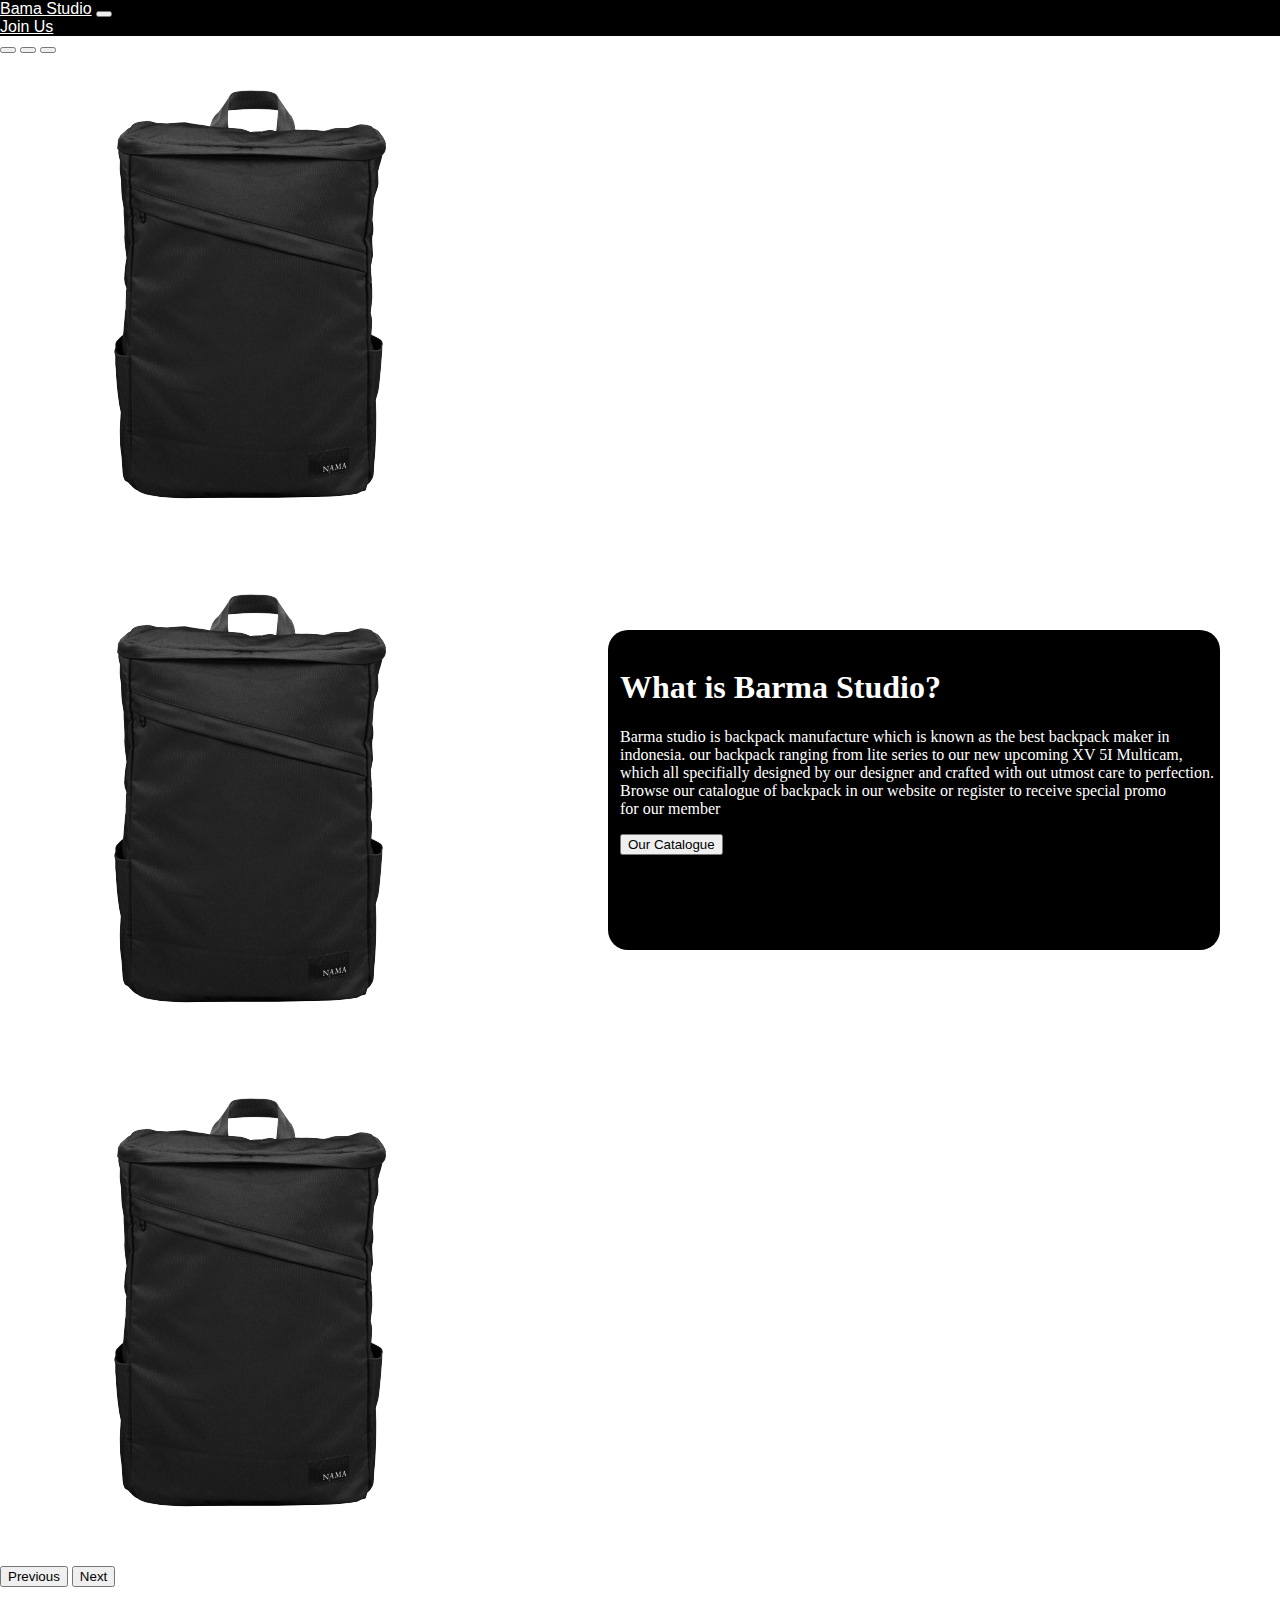
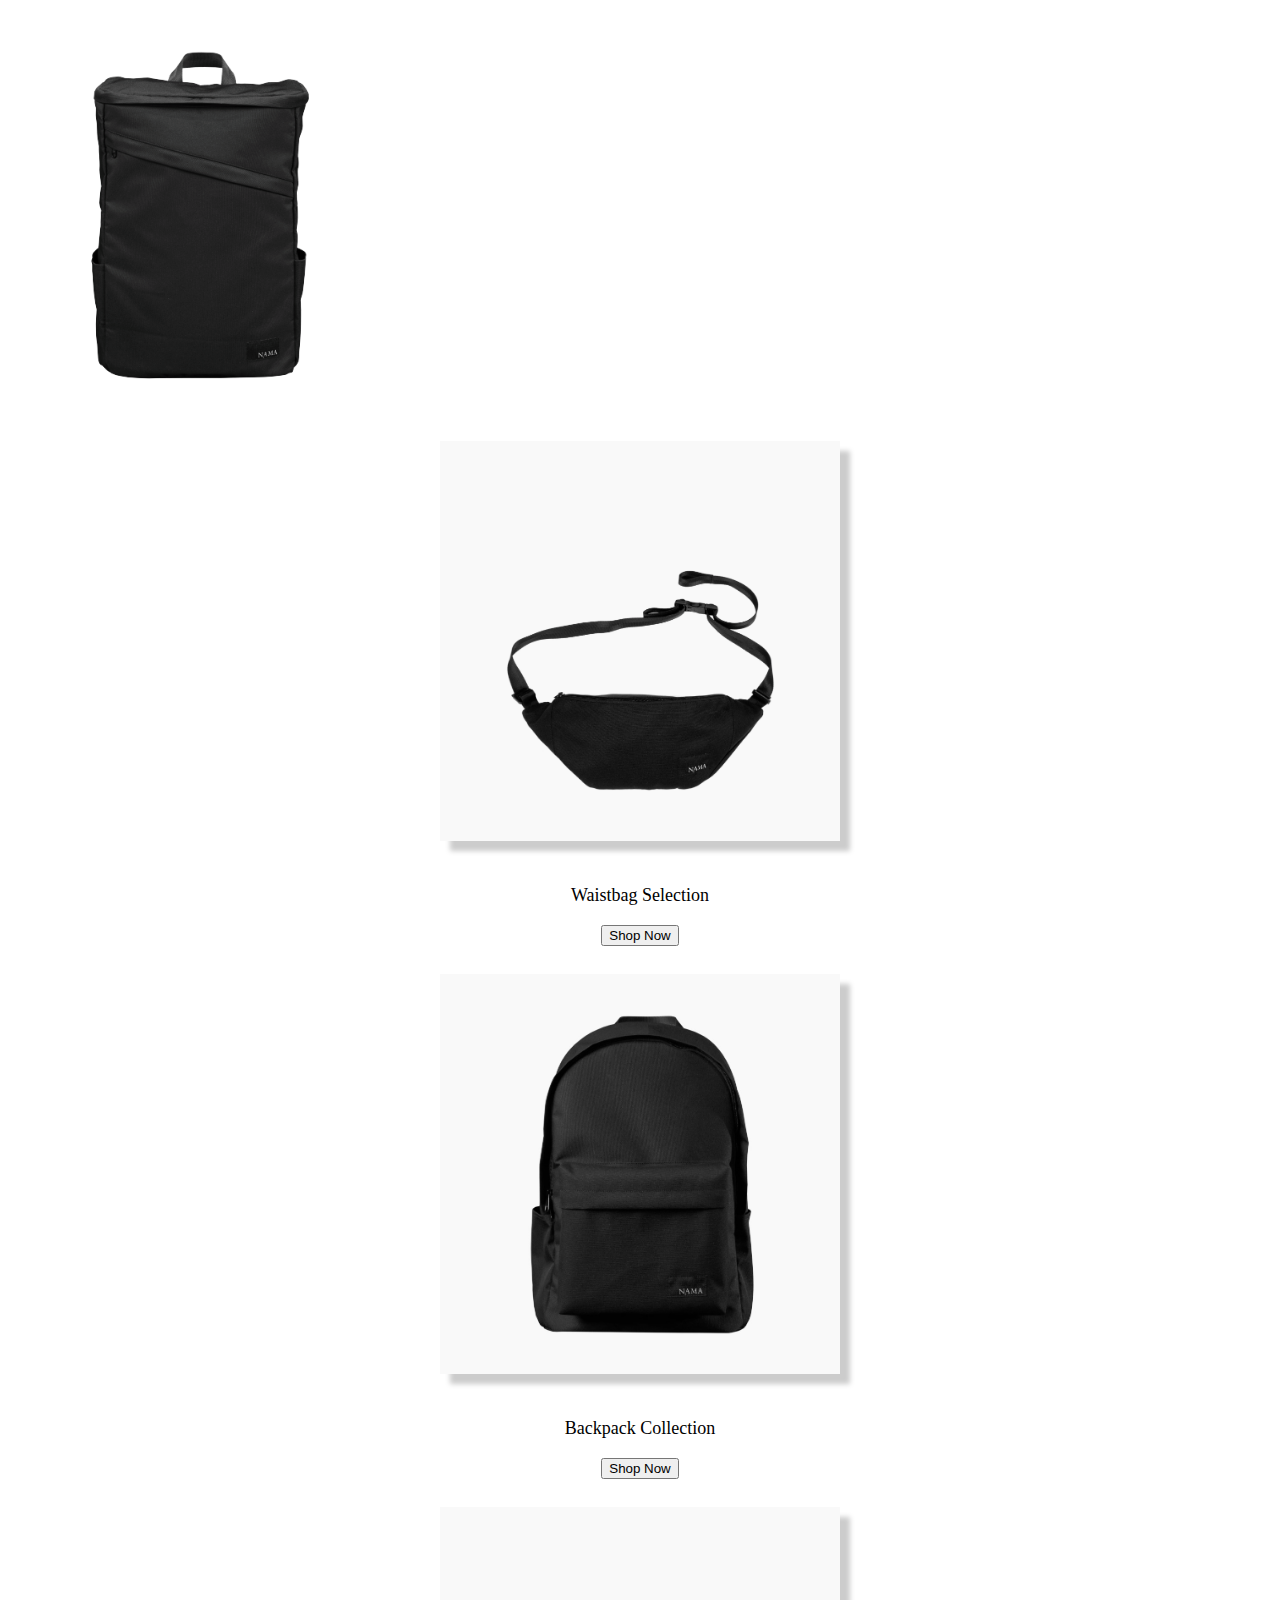
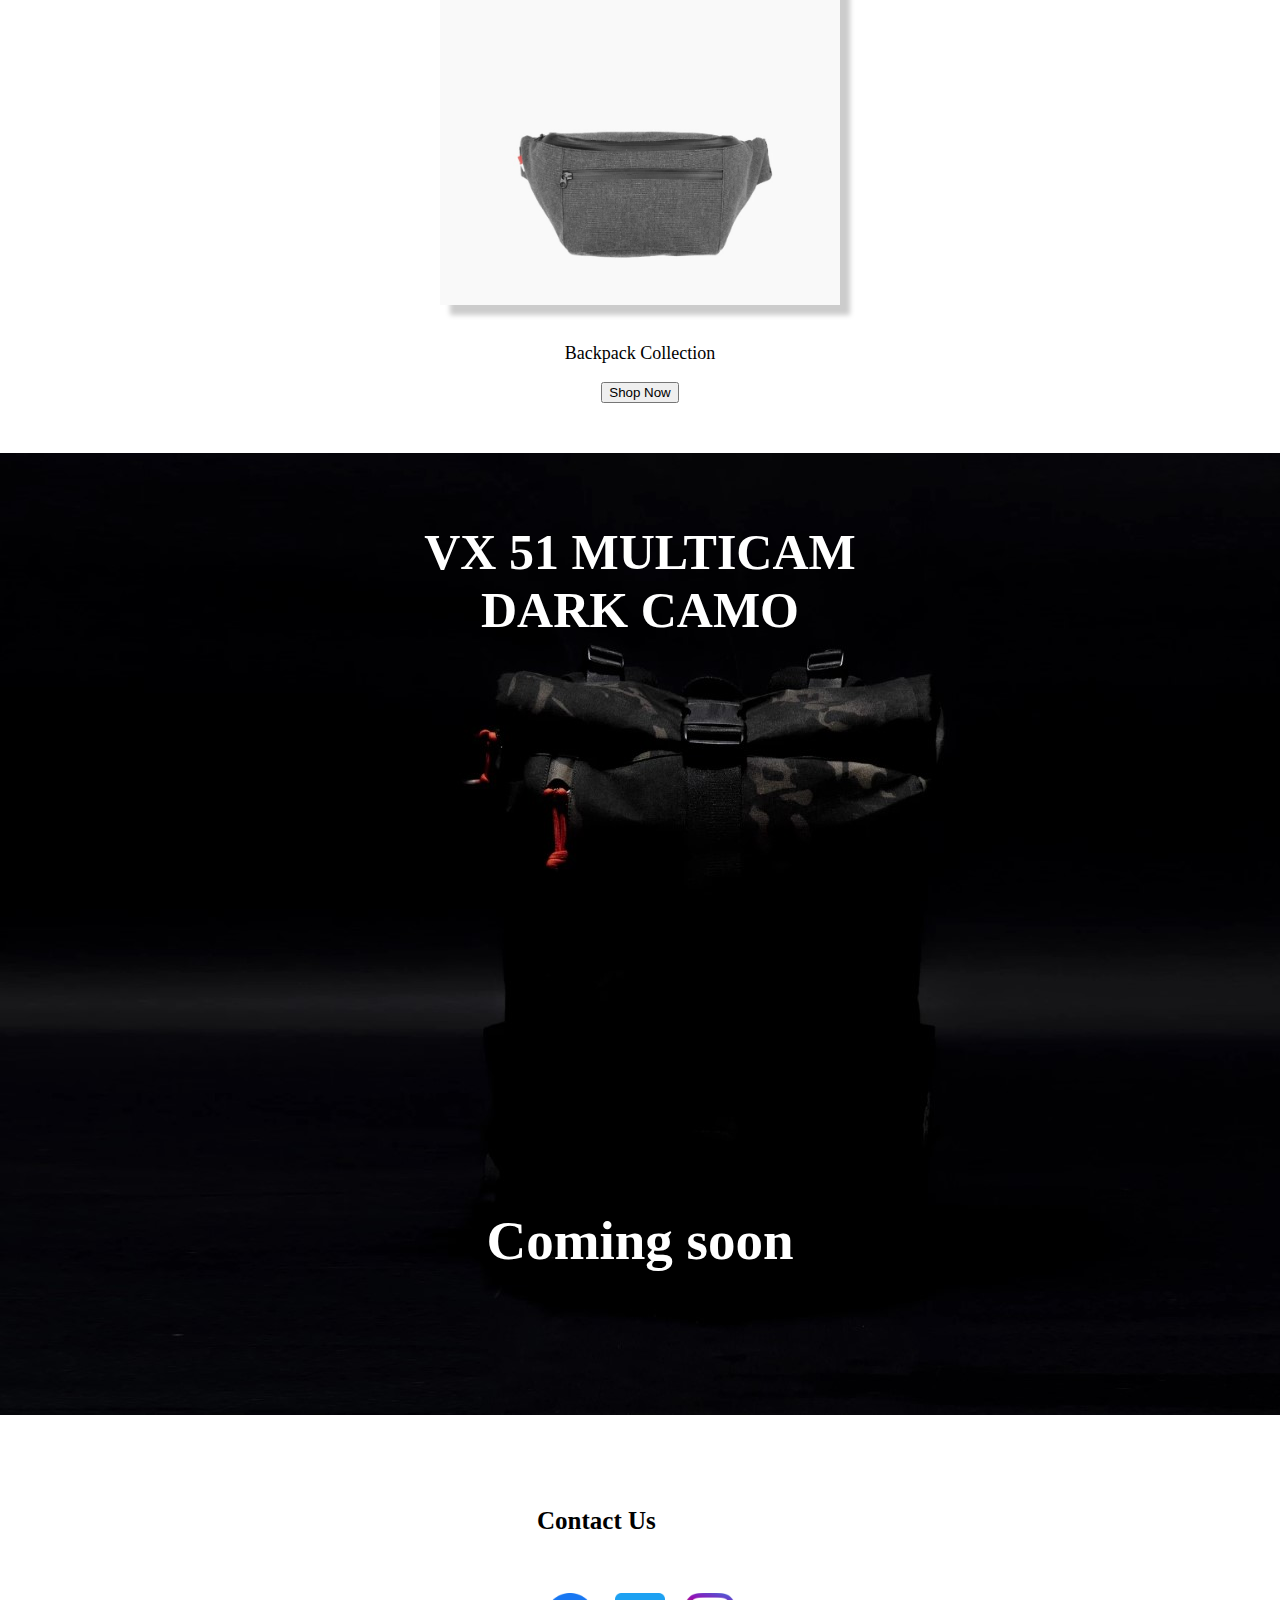
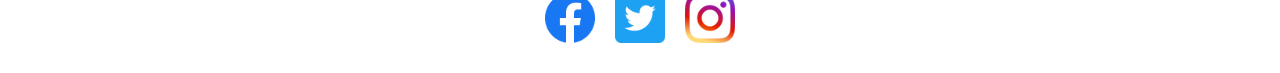
<file: index.html>
<!DOCTYPE html>
<html lang="en">
<head>
    <meta charset="UTF-8">
    <meta http-equiv="X-UA-Compatible" content="IE=edge">
    <meta name="viewport" content="width=device-width, initial-scale=1.0">
    <title>Home Page</title>
    <link href="https://cdn.jsdelivr.net/npm/bootstrap@5.2.0-beta1/dist/css/bootstrap.min.css" rel="stylesheet" integrity="sha384-0evHe/X+R7YkIZDRvuzKMRqM+OrBnVFBL6DOitfPri4tjfHxaWutUpFmBp4vmVor" crossorigin="anonymous">
    <link rel="stylesheet" href="style.css">
    <script src="https://cdn.jsdelivr.net/npm/bootstrap@5.2.0-beta1/dist/js/bootstrap.bundle.min.js" integrity="sha384-pprn3073KE6tl6bjs2QrFaJGz5/SUsLqktiwsUTF55Jfv3qYSDhgCecCxMW52nD2" crossorigin="anonymous"></script>
</head>
<body>
    <nav class="navbar navbar-expand-lg">
        <div class="container-fluid">
          <a class="navbar-brand text-light" href="index.html">Bama Studio</a>
          <button class="navbar-toggler" type="button" data-bs-toggle="collapse" data-bs-target="#navbarNav" aria-controls="navbarNav" aria-expanded="false" aria-label="Toggle navigation">
            <span class="navbar-toggler-icon"></span>
          </button>
          <div class="d-grid d-md-flex justify-content-md-end">
            <a class="btn btn-outline-light me-md-2" href="join-1.html" role="button">Join Us</a>
          </div>
        </div>
    </nav>

    <div id="carouselExampleDark" class="carousel carousel-dark slide" data-bs-ride="carousel">
        <div class="carousel-indicators">
            <button type="button" data-bs-target="#carouselExampleDark" data-bs-slide-to="0" class="active" aria-current="true" aria-label="Slide 1"></button>
            <button type="button" data-bs-target="#carouselExampleDark" data-bs-slide-to="1" aria-label="Slide 2"></button>
            <button type="button" data-bs-target="#carouselExampleDark" data-bs-slide-to="2" aria-label="Slide 3"></button>
        </div>
        <div class="carousel-inner">
        <div class="carousel-item active" data-bs-interval="1000">
            <img src="assets/Tas.png" class=" tasSlider d-block mx-auto" alt="...">
        </div>
        <div class="carousel-item" data-bs-interval="2000">
            <img src="assets/Tas.png" class="tasSlider d-block mx-auto" alt="...">
        </div>
        <div class="carousel-item">
            <img src="assets/Tas.png" class=" tasSlider d-block mx-auto" alt="...">
        </div>
        </div>
        <button class="carousel-control-prev" type="button" data-bs-target="#carouselExampleDark" data-bs-slide="prev">
            <span class="carousel-control-prev-icon" aria-hidden="true"></span>
            <span class="visually-hidden">Previous</span>
        </button>
        <button class="carousel-control-next" type="button" data-bs-target="#carouselExampleDark" data-bs-slide="next">
            <span class="carousel-control-next-icon" aria-hidden="true"></span>
            <span class="visually-hidden">Next</span>
        </button>
    </div>
      <br/><br/>
    <div class="content-1">
        <div class="gambar">
            <img class="backpack-1" src="assets/Tas.png" alt="">
        </div>
        <div class="tulisan">
            <br/>
            <h1>What is Barma Studio?</h1>
            <p> Barma studio is backpack manufacture which is known as the best backpack maker in indonesia.
                our backpack ranging from lite series to our new upcoming XV 5I Multicam, which all
                specifially designed by our designer and crafted with out utmost care to perfection.
                Browse our catalogue of backpack in our website or register to receive special promo <br>
                for our member <br>
            </p>
            <div class="catalogue">
                <button type="button" class="btn btn-outline-light">Our Catalogue</button>
            </div>
        </div>
    </div>
    <div class="content-2 text-center">
        <div class="row">
            <div class="col-4">
                <div class="collection-1">
                    <img class="tas-1" src="assets/waistpack.png" alt="">
                    <br/><br/>
                    <p>Waistbag Selection</p>
                    <button type="button" class="btn btn-dark">Shop Now</button>
                </div>
            </div>
            <div class="col-4">
                <div class="collection-2">
                    <img class="tas-2" src="assets/backpack.jpg" alt=""/>
                    <br/><br/>
                    <p>Backpack Collection</p>
                    <button type="button" class="btn btn-dark">Shop Now</button>
                </div>
            </div>
            <div class="col-4">
                <div class="collection-3">
                    <img class="tas-3" src="assets/bumper.jpg" alt=""/>
                    <br/><br/>
                    <p>Backpack Collection</p>
                    <button type="button" class="btn btn-dark">Shop Now</button>
                </div>
            </div>
        </div>
    </div>
    <br/><br/>
    <div class="content-2 text-center">
        <div class="coming-soon">
            <h1>VX 51 MULTICAM<br> DARK CAMO</h1>
            <img class="tas-coming-soon" src="assets/Banner.jpg" alt=""/>
            <h2>Coming soon</h2>
        </div>
    </div>
    <footer>
        <div class="index_footer text-center">
            <div class="contact_us">
                <h6>Contact Us</h6>
                <a href="https://www.facebook.com">
                    <img class="social_media_icon" src="assets/facebook_icon .png"/>
                </a>
                <a href="https://twitter.com">
                    <img class="social_media_icon" src="assets/twitter_icon.png"/>
                </a>
                <a href="https://www.instagram.com">
                    <img class="social_media_icon" src="assets/instagram_icon.png"/>
                </a>
                <br /><br />
            </div>
        </div>
    </div>
</body>
</html>
</file>
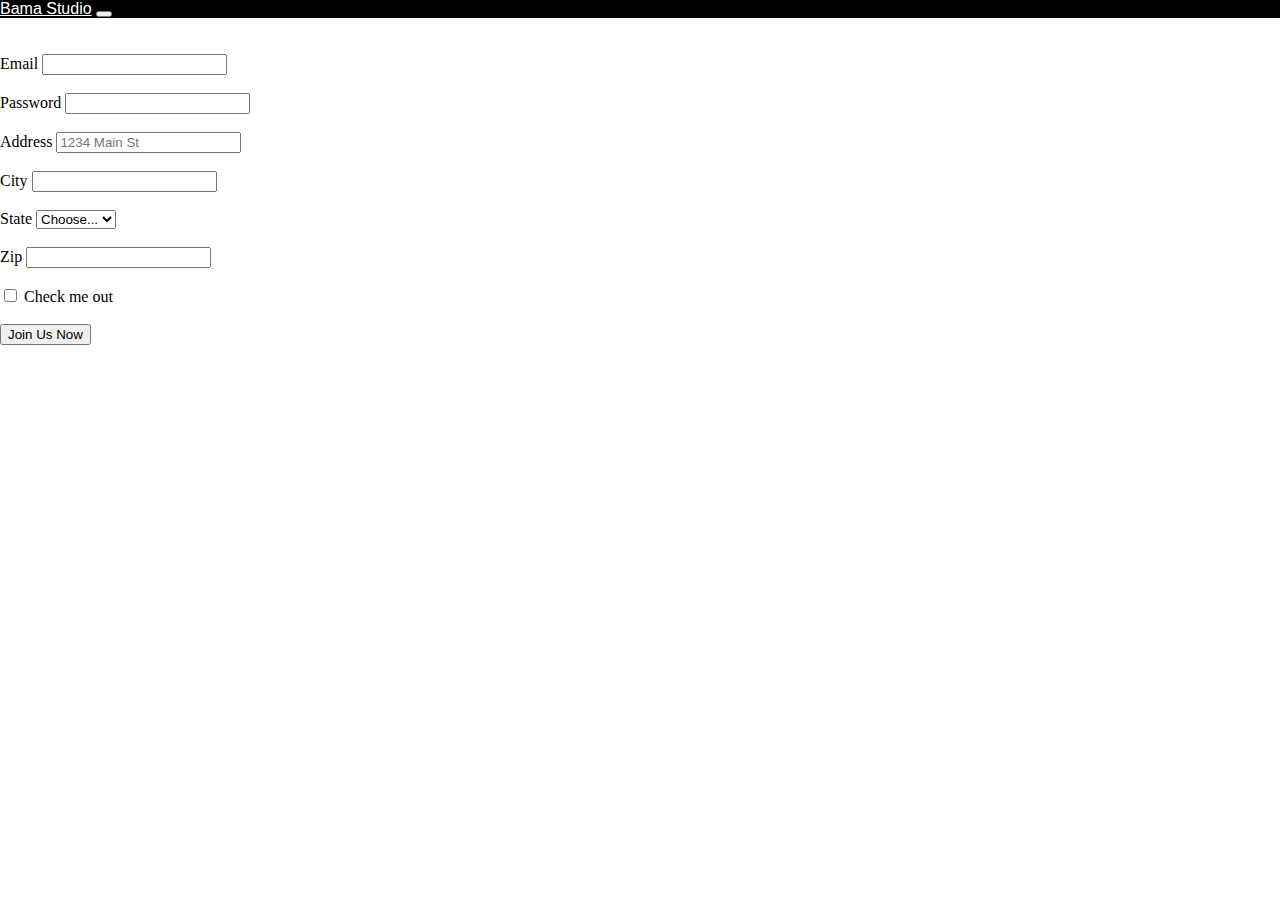
<file: join-1.html>
<!DOCTYPE html>
<html lang="en">
<head>
    <meta charset="UTF-8">
    <meta http-equiv="X-UA-Compatible" content="IE=edge">
    <meta name="viewport" content="width=device-width, initial-scale=1.0">
    <title>Join Page</title>
    <link href="https://cdn.jsdelivr.net/npm/bootstrap@5.2.0-beta1/dist/css/bootstrap.min.css" rel="stylesheet" integrity="sha384-0evHe/X+R7YkIZDRvuzKMRqM+OrBnVFBL6DOitfPri4tjfHxaWutUpFmBp4vmVor" crossorigin="anonymous">
    <link rel="stylesheet" href="style.css">
    <script src="https://cdn.jsdelivr.net/npm/bootstrap@5.2.0-beta1/dist/js/bootstrap.bundle.min.js" integrity="sha384-pprn3073KE6tl6bjs2QrFaJGz5/SUsLqktiwsUTF55Jfv3qYSDhgCecCxMW52nD2" crossorigin="anonymous"></script>
</head>
<body>
    <nav class="navbar navbar-expand-lg">
        <div class="container-fluid">
          <a class="navbar-brand text-light" href="index.html">Bama Studio</a>
        <button class="navbar-toggler" type="button" data-bs-toggle="collapse" data-bs-target="#navbarNav" aria-controls="navbarNav" aria-expanded="false" aria-label="Toggle navigation">
          <span class="navbar-toggler-icon"></span>
        </button>
        </div>
    </nav>

    <br/><br/>
    <form class="row g-2 justify-content-center">
      <div class="col-md-4">
        <div class="form-group">
        <label for="inputEmail4" class="form-label">Email</label>
        <input type="email" class="form-control" id="inputEmail4">
      </div>
      <br/>
      <div class="form-group">
        <label for="inputPassword4" class="form-label">Password</label>
        <input type="password" class="form-control" id="inputPassword4">
      </div>
      <br/>
      <div class="form-group">
        <label for="inputAddress" class="form-label">Address</label>
        <input type="text" class="form-control" id="inputAddress" placeholder="1234 Main St">
      </div>
      <br/>
      <div class="form-group">
        <label for="inputCity" class="form-label">City</label>
        <input type="text" class="form-control" id="inputCity">
      </div>
      <br/>
      <div class="form-group">
        <label for="inputState" class="form-label">State</label>
        <select id="inputState" class="form-select">
          <option selected>Choose...</option>
          <option>Alabama</option>
          <option>Alaska</option>
          <option>Kentucky</option>
          <option>California</option>
          <option>...</option>
        </select>
      </div>
      <br/>
      <div class="form-group">
        <label for="inputZip" class="form-label">Zip</label>
        <input type="text" class="form-control" id="inputZip">
      </div>
      <br/>
      <div class="form-group">
        <div class="form-check">
          <input class="form-check-input" type="checkbox" id="gridCheck">
          <label class="form-check-label" for="gridCheck">
            Check me out
          </label>
        </div>
      </div>
      <br/>
      <div class="col-12">
        <button type="submit" class="btn btn-primary">Join Us Now</button>
      </div>
      <br/>
    </div>
    </form>
</body>
</html>
</file>
<file: style.css>
body{
    margin: 0px;
    padding: 0px;
    overflow-x: hidden;
}
   
.navbar {
    background-color:black;
    font-family: Arial, Helvetica, sans-serif;
}
   
   
.navbar a{
    color: white;
}
   
.header-button {
    position: absolute;
    float: right;
    border: 0px;
    width: 100px;
    height: 26px;
    right: 0px;
    top: 55px;
    background-color:black;
    color:white;
}

.backpack-1{
    width: 400px;
    height: auto;
}

.tulisan{
    background-color:black;		 
    width: 600px;				
    height: 320px;
    color: white;
    border-radius: 20px;	
    padding-left: 12px;
    position: absolute;
    top: 630px;
    right: 60px;
}

.tasSlider{
    align-items: center;
}

.tulisan p, h1{
    top:0%;
}

.tas-1, .tas-2, .tas-3{
 width: 400px;
 -moz-box-shadow: 10px 10px 5px #ccc;
  -webkit-box-shadow: 10px 10px 5px #ccc;
  box-shadow: 10px 10px 5px #ccc;
}

.content-2{
    justify-content: space-evenly;
    display: flex;
}

.collection-1, .collection-2, .collection-3{
    color:black;
    padding: 10px 10px;
    text-align: center;
    text-decoration: none;
    display: inline-block;
    margin: 4px 2px;
    cursor: pointer;
    font-size: small;
    border-radius: 10px;
}

.collection-1, .collection-2, .collection-3 p{
    font-size: large;
}

footer{
    background-color:white;
    height: auto;
    width: 100vw;
    padding-top: 30px;
    color: white;
}

   .tas-coming-soon{
       width: auto; 
   }

.content-2{
    position: relative;
    text-align: center;
    color: white;
}

   .coming-soon h1{
       position: absolute;
       top: 95px;
       left: 50%;
       transform: translate(-50%, -50%);
       color: white;
       font-size: 50px;
   }

   .coming-soon h2{
    position: absolute;
    bottom: 70px;
    left: 50%;
    transform: translate(-50%, -50%);
    color: white;
    font-size: 55px;
}

.index_footer h6{
    font-size: 25px;
    color: black;
}

.index_footer {
    display: flex;
    align-items: center;
    justify-content: center;
    padding: 0px 0px 8px 0px;
}

.contact_us {
    display: block;
    align-items: center;
}

    .contact_us a {
        text-decoration: none;
    }

    .contact_us a:hover {
        text-decoration: none;
    }

    .contact_us a:visited:active {
        text-decoration: none;
    }

    .contact_us a:link {
        text-decoration: none;
    }

.social_media_icon {
    height: 50px;
    width: 50px;
    margin: 0px 8px 0px 8px;
}
</file>
